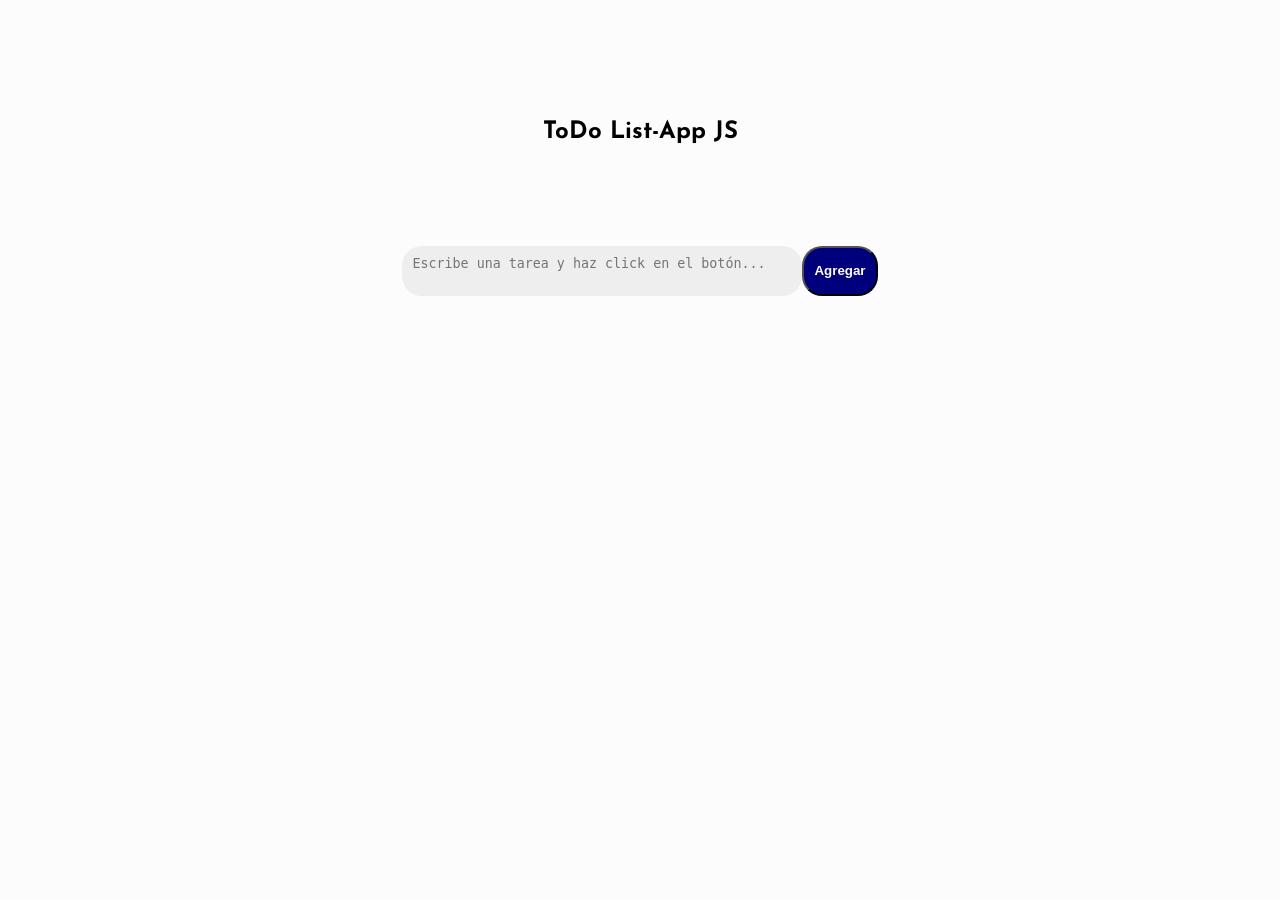
<file: index.html>
<!DOCTYPE html>
<html lang="es">
  <head>
    <meta charset="UTF-8" />
    <meta name="viewport" content="width=device-width, initial-scale=1.0" />
    <title>toDo</title>
    <!--Estilos CSS-->
    <link rel="stylesheet" href="css/styles.css" />
    <!--Font Awesone-->
    <link
      rel="stylesheet"
      href="https://cdnjs.cloudflare.com/ajax/libs/font-awesome/6.7.2/css/all.min.css"
      integrity="sha512-Evv84Mr4kqVGRNSgIGL/F/aIDqQb7xQ2vcrdIwxfjThSH8CSR7PBEakCr51Ck+w+/U6swU2Im1vVX0SVk9ABhg=="
      crossorigin="anonymous"
      referrerpolicy="no-referrer"
    />
  </head>
  <body>
    <h2>ToDo List-App JS</h2>

    <div id="mostrar-lista">
      <ul id="lista-tareas"></ul>
    </div>

    <div id="contenedor-agregar">
      <textarea
        type="text"
        id="agregar-tarea"
        placeholder="Escribe una tarea y haz click en el botón..."
        maxlength="50"
      ></textarea>
      <button type="submit" value="Agregar" id="boton-agregar">Agregar</button>
    </div>

    <!--Javascript-->
    <script src="js/script.js"></script>
    <!-- <script src="js/logica.js"></script> -->
  </body>
</html>
</file>
<file: css/styles.css>
/*Google Fonts*/
@import url("https://fonts.googleapis.com/css2?family=Josefin+Sans:ital,wght@0,100..700;1,100..700&display=swap");

/*Estilos*/
* {
  box-sizing: border-box;
}

body {
  background-color: #fcfcfc;
  display: flex;
  flex-direction: column;
  align-items: center;
  justify-content: center;
  margin-top: 100px;
  font-family: "Josefin Sans", serif;
}

#mostrar-lista {
  display: flex;
  justify-content: center;
  align-items: center;
  margin: 0 auto;
}

#contenedor-agregar {
  display: flex;
}

ul {
  list-style: none;
}

li {
  margin-top: 20px;
}

ul#lista-tareas li {
  display: flex;
  gap: 10px; /* Separación entre los iconos */
  align-items: center;
}

.tarea-completada {
  text-decoration: line-through;
}

textarea {
  width: 400px;
  border-radius: 20px;
  margin-top: 50px;
  padding: 10px;
  resize: none;
  align-items: center;
  justify-content: center;
  background-color: #eeeeee;
  border: none;
}

textarea:focus {
  outline: none;
}

button {
  list-style: none;
  border-radius: 20px;
  margin-top: 50px;
  padding: 10px;
  cursor: pointer;
  background-color: #00007c;
  color: white;
  font-weight: bold;
}

button:hover {
  cursor: pointer;
  background-color: #6464de;
  color: white;
  font-weight: bold;
}

.fa-trash-can {
  color: red;
}

.fa-circle-check {
  color: green;
}

i:hover {
  cursor: pointer;
}
</file>
<file: to-do/css/styles.css>
/*Google Fonts*/
@import url("https://fonts.googleapis.com/css2?family=Josefin+Sans:ital,wght@0,100..700;1,100..700&display=swap");

/*Estilos*/
* {
  box-sizing: border-box;
}

body {
  background-color: #fcfcfc;
  display: flex;
  flex-direction: column;
  align-items: center;
  justify-content: center;
  margin-top: 100px;
  font-family: "Josefin Sans", serif;
}

#mostrar-lista {
  display: flex;
  justify-content: center;
  align-items: center;
  margin: 0 auto;
}

#contenedor-agregar {
  display: flex;
}

ul {
  list-style: none;
}

li {
  margin-top: 20px;
}

ul#lista-tareas li {
  display: flex;
  gap: 10px; /* Separación entre los iconos */
  align-items: center;
}

.tarea-completada {
  text-decoration: line-through;
}

textarea {
  width: 400px;
  border-radius: 20px;
  margin-top: 50px;
  padding: 10px;
  resize: none;
  align-items: center;
  justify-content: center;
  background-color: #eeeeee;
  border: none;
}

textarea:focus {
  outline: none;
}

button {
  list-style: none;
  border-radius: 20px;
  margin-top: 50px;
  padding: 10px;
  cursor: pointer;
  background-color: #00007c;
  color: white;
  font-weight: bold;
}

button:hover {
  cursor: pointer;
  background-color: #6464de;
  color: white;
  font-weight: bold;
}

.fa-trash-can {
  color: red;
}

.fa-circle-check {
  color: green;
}

i:hover {
  cursor: pointer;
}
</file>
